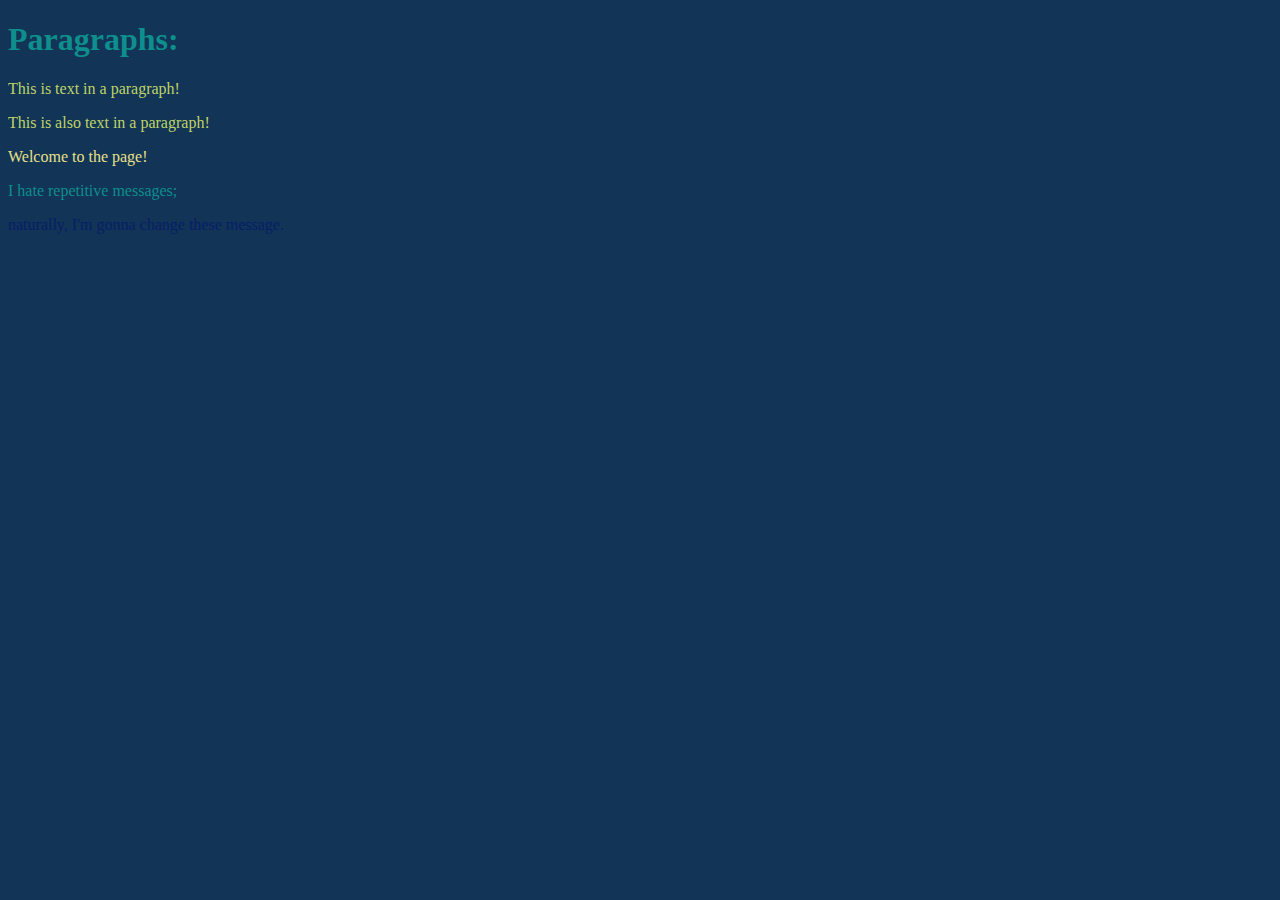
<file: lessons/Project1/index.html>
<!DOCTYPE html>
<html>
	<head>
		<title>Project1!</title>
		<link href="css/someStylesheet.css" rel="stylesheet">
	</head>
	<body>
		<h1>Paragraphs:</h1>
		<p>This is text in a paragraph!</p>
		<p>This is also text in a paragraph!</p>
		<!-- This is the mystery part of the JS challenge -->
		<p id="placeholder"></p>

		<!-- The additional placeholders required by the project -->
		<p id="placeholder2"></p>
		<p id="placeholder3"></p>

		<!-- Don't forget to link your JS -->
		<script src="js/someScript.js"></script>
	</body>
</html>
</file>
<file: lessons/Project1/css/someStylesheet.css>
body{
	background-color: #123456;
}

/*	I grabbed a color scheme, from http://colormind.io/, and
 *	used colors from that scheme to fill in the values here.
 *	Added in my h1
 */
h1{
	color: #0E8E8D;
}

p{
	color: #BED368;
}

/*
 *	Added the styling for the placeholders
 */

#placeholder{
	color: #E6E089;
}

#placeholder2{
	color: #0E8E8D;
}

#placeholder3{
	color: #042069;
}
</file>
